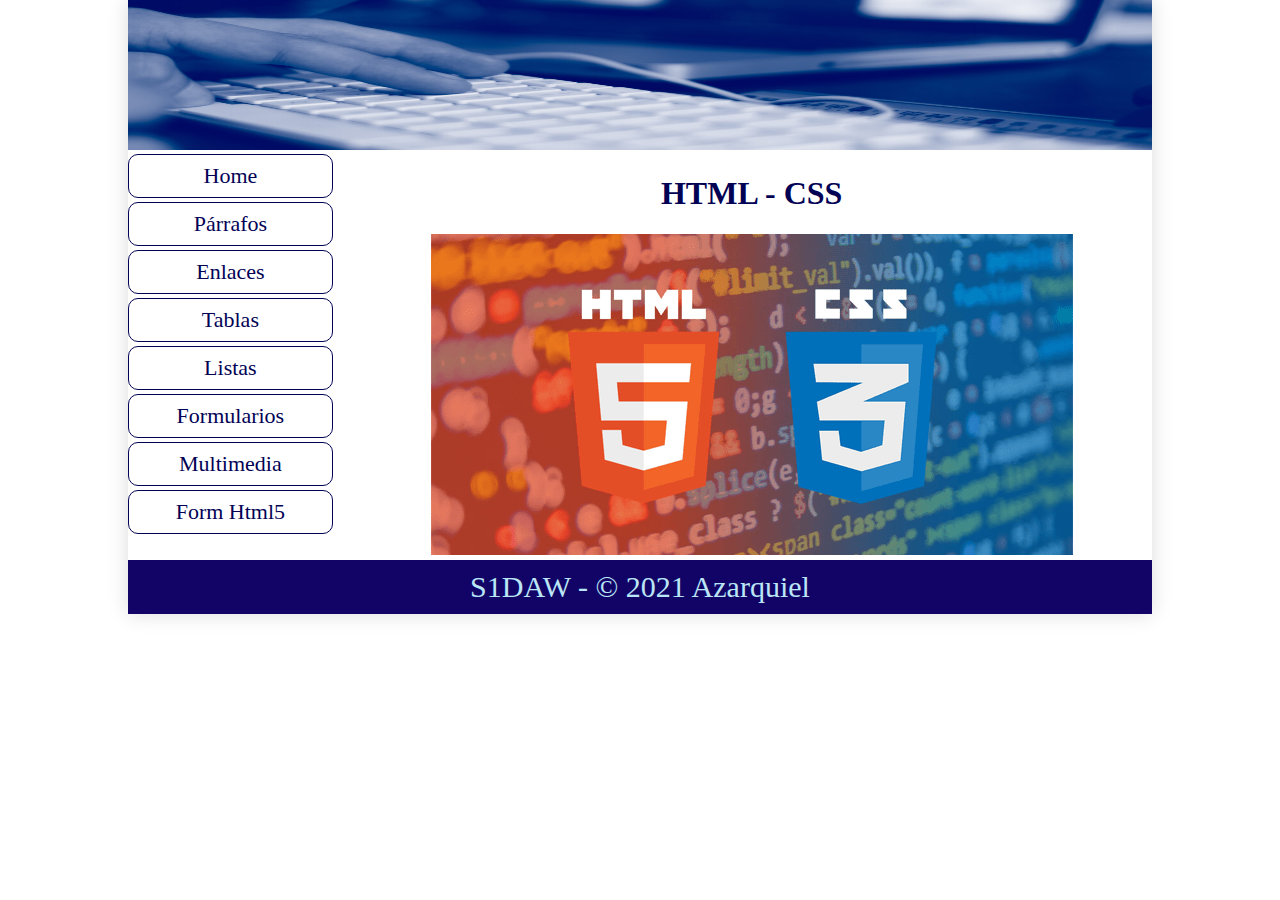
<file: index.html>
<!DOCTYPE html>
<html lang="en">
<head>
    <meta charset="UTF-8">
    <meta http-equiv="X-UA-Compatible" content="IE=edge">
    <meta name="viewport" content="width=device-width, initial-scale=1.0">
    <link rel="stylesheet" href="css/style.css">
    <title>HTML - CSS</title>
</head>
<body>
    <div id="container">
        <header>
            <img src="img/computer.jpg" alt="computer">
        </header>
        <div id="principal">
            <nav>
                <ul>
                    <a href="index.html" class="cajaindex"><li>Home</li></a>
                    <a href="parrafos.html" class="cajaindex"><li>Párrafos</li></a>
                    <a href="enlaces.html" class="cajaindex"><li>Enlaces</li></a>
                    <a href="tablas.html" class="cajaindex"><li>Tablas</li></a>
                    <a href="listas.html" class="cajaindex"><li>Listas</li></a>
                    <a href="formu.html" class="cajaindex"><li>Formularios</li></a>
                    <a href="multimedia.html" class="cajaindex"><li>Multimedia</li></a>
                    <a href="formhtml5.html" class="cajaindex"><li>Form Html5</li></a>
                </ul>
            </nav>
            <div id="contenido">
                <div id="home">
                    <h1 class="text-azulo">HTML - CSS</h1>
                    <img src="img/logo.png" alt="logo">
                </div>
            </div>
            <div class="cb"></div>

        </div>
        <footer>
            S1DAW - &copy; 2021 Azarquiel
        </footer>
    </div>



</body>
</html>
</file>
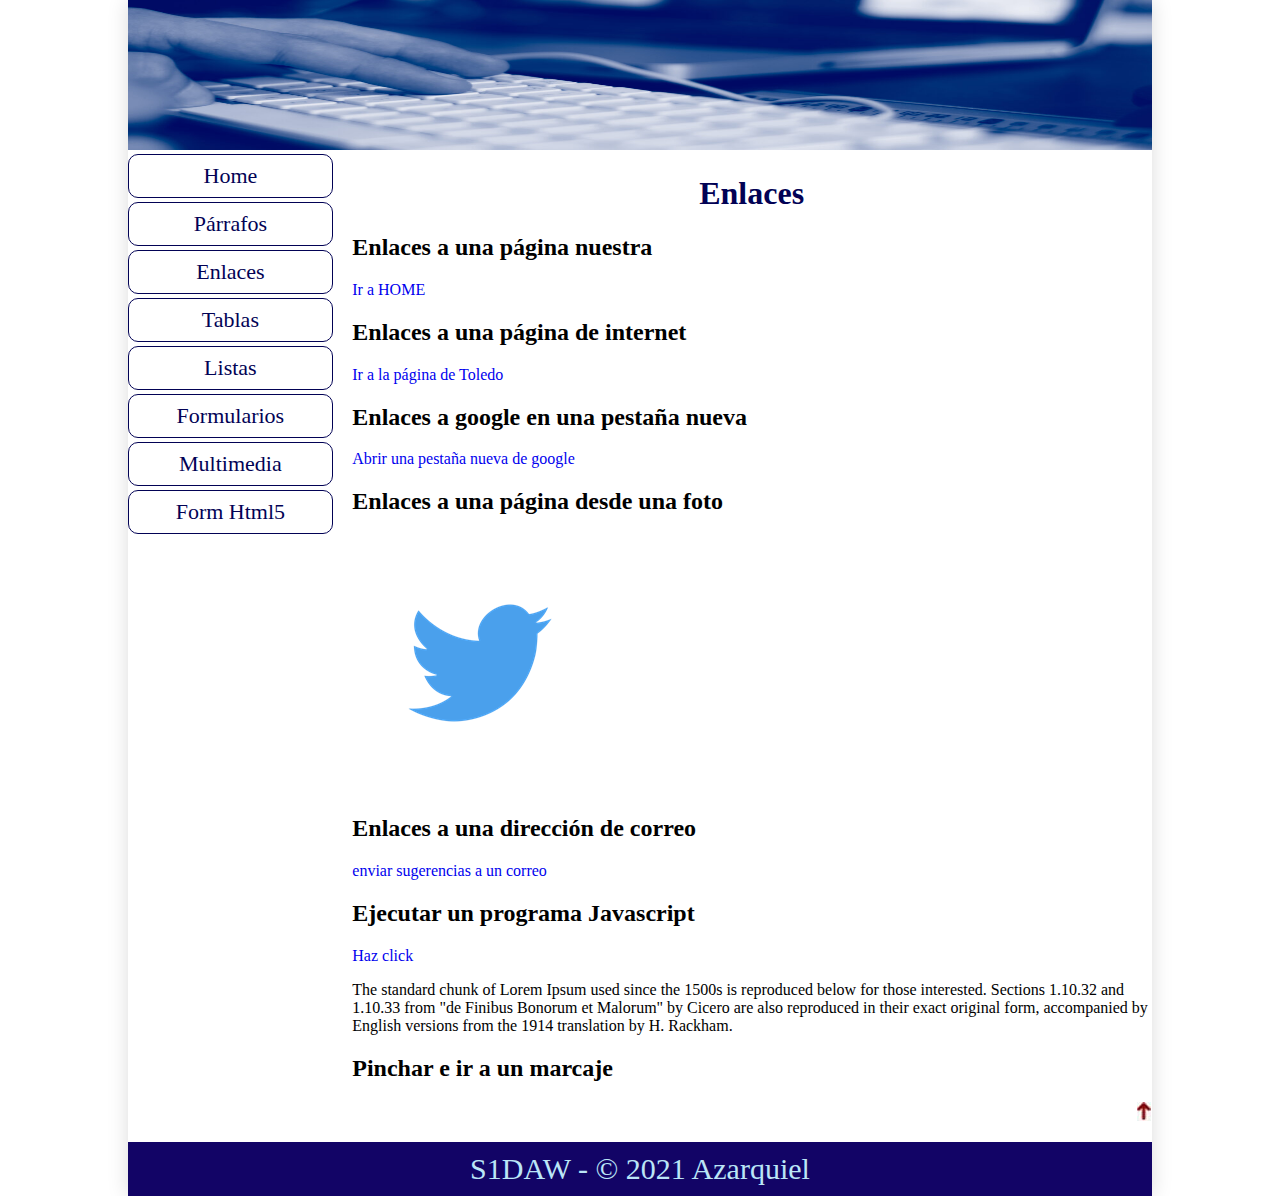
<file: enlaces.html>
<!DOCTYPE html>
<html lang="en">
<head>
    <meta charset="UTF-8">
    <meta http-equiv="X-UA-Compatible" content="IE=edge">
    <meta name="viewport" content="width=device-width, initial-scale=1.0">
    <link rel="stylesheet" href="css/style.css">
    <title>HTML - CSS</title>
</head>
<body>
    <a name="arriba"></a>
    <div id="container">
        <header>
            <img src="img/computer.jpg" alt="computer">
        </header>
        <div id="principal">
            <nav>
                <ul>
                    <a href="index.html"><li>Home</li></a>
                    <a href="parrafos.html"><li>Párrafos</li></a>
                    <a href="enlaces.html"><li>Enlaces</li></a>
                    <a href="tablas.html"><li>Tablas</li></a>
                    <a href="listas.html"><li>Listas</li></a>
                    <a href="formu.html"><li>Formularios</li></a>
                    <a href="multimedia.html"><li>Multimedia</li></a>
                    <a href="formhtml5.html"><li>Form Html5</li></a>
                </ul>
            </nav>
            <div id="contenido">
                <div id="enlaces">
                    <h1 class="titulo">Enlaces</h1>
                    <h2>Enlaces a una página nuestra</h2>
                    <p><a href="index.html">Ir a HOME</a></p>
                    <h2>Enlaces a una página de internet</h2>
                    <p><a href="https://www.toledo.es/">Ir a la página de Toledo </a></p>
                    <h2>Enlaces a google en una pestaña nueva</h2>
                    <p><a href="https://www.google.es/" target="_blank">Abrir una pestaña nueva de google</a></p>
                    <h2>Enlaces a una página desde una foto</h2>
                    <p><a href="https://twitter.com/?lang=es"><img src="img/logoTwitter.png" alt="logoTwitter"></a></p>
                    <h2>Enlaces a una dirección de correo</h2>
                    <p><a href="mailto: webmaster@ies-azarquiel.es">enviar sugerencias a un correo</a></p>
                    <h2>Ejecutar un programa Javascript</h2>
                    <p><a href="javascript: alert('Hola Juanjo')">Haz click</a></p>
                    <p>The standard chunk of Lorem Ipsum used since the 1500s is reproduced below for those interested. Sections 1.10.32 and 1.10.33 from "de Finibus Bonorum et Malorum" by Cicero are also reproduced in their exact original form, accompanied by English versions from the 1914 translation by H. Rackham.</p>
                    <h2>Pinchar e ir a un marcaje</h2>
                    <p class="text-derecha"> <a href="#arriba"> <img src="img/arrow1.jpg" alt="flecha"></a></p>
                    
                </div>
            </div>
            <div class="cb"></div>

        </div>
        <footer>
            S1DAW - &copy; 2021 Azarquiel
        </footer>
    </div>



</body>
</html>
</file>
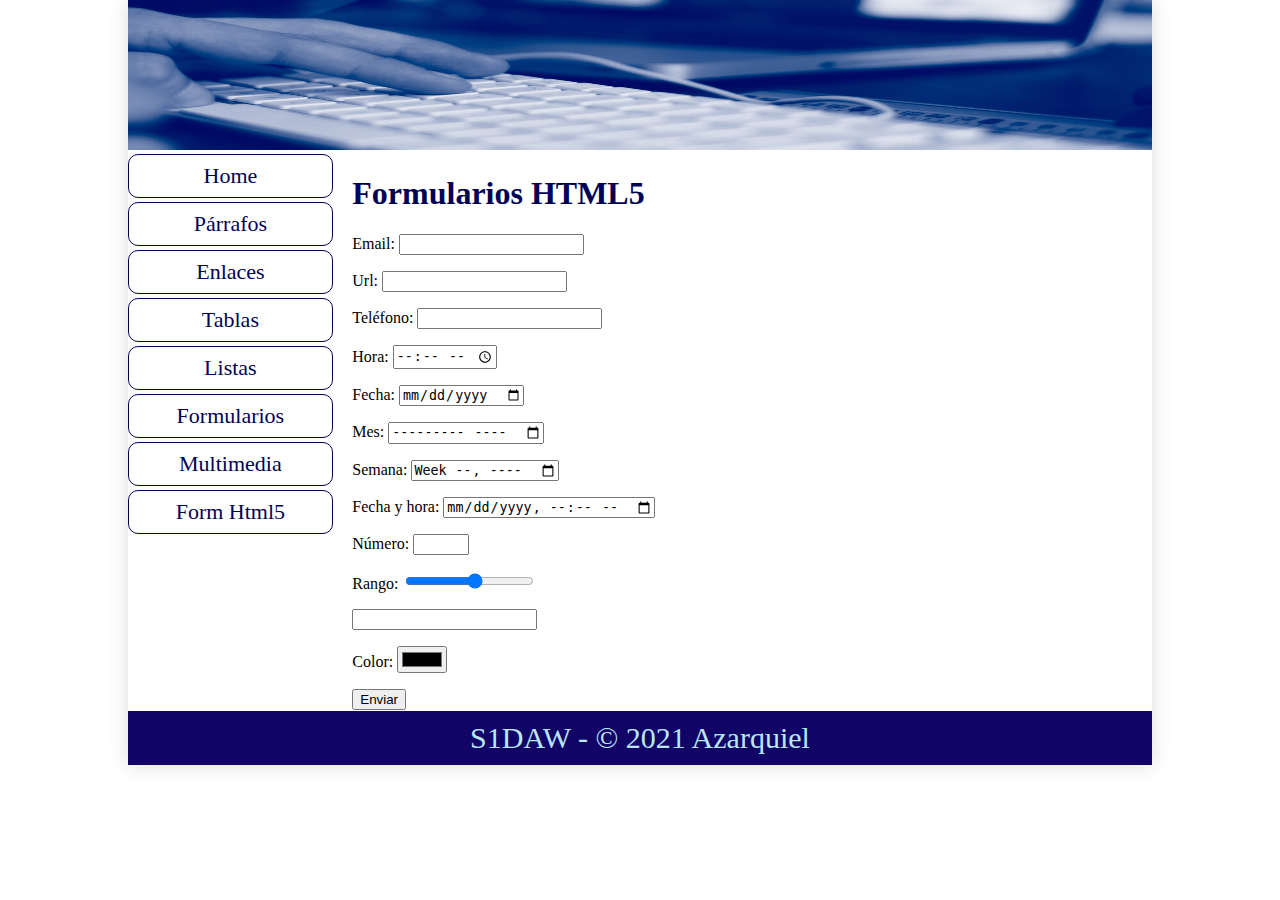
<file: Formhtml5.html>
<!DOCTYPE html>
<html lang="en">
<head>
    <meta charset="UTF-8">
    <meta http-equiv="X-UA-Compatible" content="IE=edge">
    <meta name="viewport" content="width=device-width, initial-scale=1.0">
    <link rel="stylesheet" href="css/style.css">
    <title>HTML - CSS</title>
    <script>
        function updateTextInput(val) {
            document.getElementById('textInput').value=val;
        }
    </script>
</head>
<body>
    <div id="container">
        <header>
            <img src="img/computer.jpg" alt="computer">
        </header>
        <div id="principal">
            <nav>
                <ul>
                    <a href="index.html"><li>Home</li></a>
                    <a href="parrafos.html"><li>Párrafos</li></a>
                    <a href="enlaces.html"><li>Enlaces</li></a>
                    <a href="tablas.html"><li>Tablas</li></a>
                    <a href="listas.html"><li>Listas</li></a>
                    <a href="formu.html"><li>Formularios</li></a>
                    <a href="multimedia.html"><li>Multimedia</li></a>
                    <a href="formhtml5.html"><li>Form Html5</li></a>
                </ul>
            </nav>
            <div id="contenido">
                <div id="formhtml5">
                    <h1 class="text-azulo">Formularios HTML5</h1>
                    <form action="" method="post">
                        <p>Email: <input type="email" name="email"></p>
                        <p>Url: <input type="url" name="url"></p>
                        <p>Teléfono: <input type="tel" name="teléfono"></p>
                        <p>Hora: <input type="time" name="Hora"></p>
                        <p>Fecha: <input type="date" name="Fecha"></p>
                        <p>Mes: <input type="month" name="Mes"></p>
                        <p>Semana: <input type="week" name="Semana"></p>
                        <p>Fecha y hora: <input type="datetime-local" name="Fehca y hora"></p>
                        <p>Número: <input type="number" name="Número" step="2" min="10" max="30"></p>
                        <p>Rango: <input type="range" name="Rango" step="5" min="5" max="50"
                            onchange="updateTextInput(this.value);"/>
                        <p><input type="text" id="textInput" value=""></p>
                        <p>Color: <input type="color" name="color"></p>
                        <input type="submit" value="Enviar" />
                        


                    </form>
                    
                </div>
            </div>
            <div class="cb"></div>

        </div>
        <footer>
            S1DAW - &copy; 2021 Azarquiel
        </footer>
    </div>

    


</body>
</html>
</file>
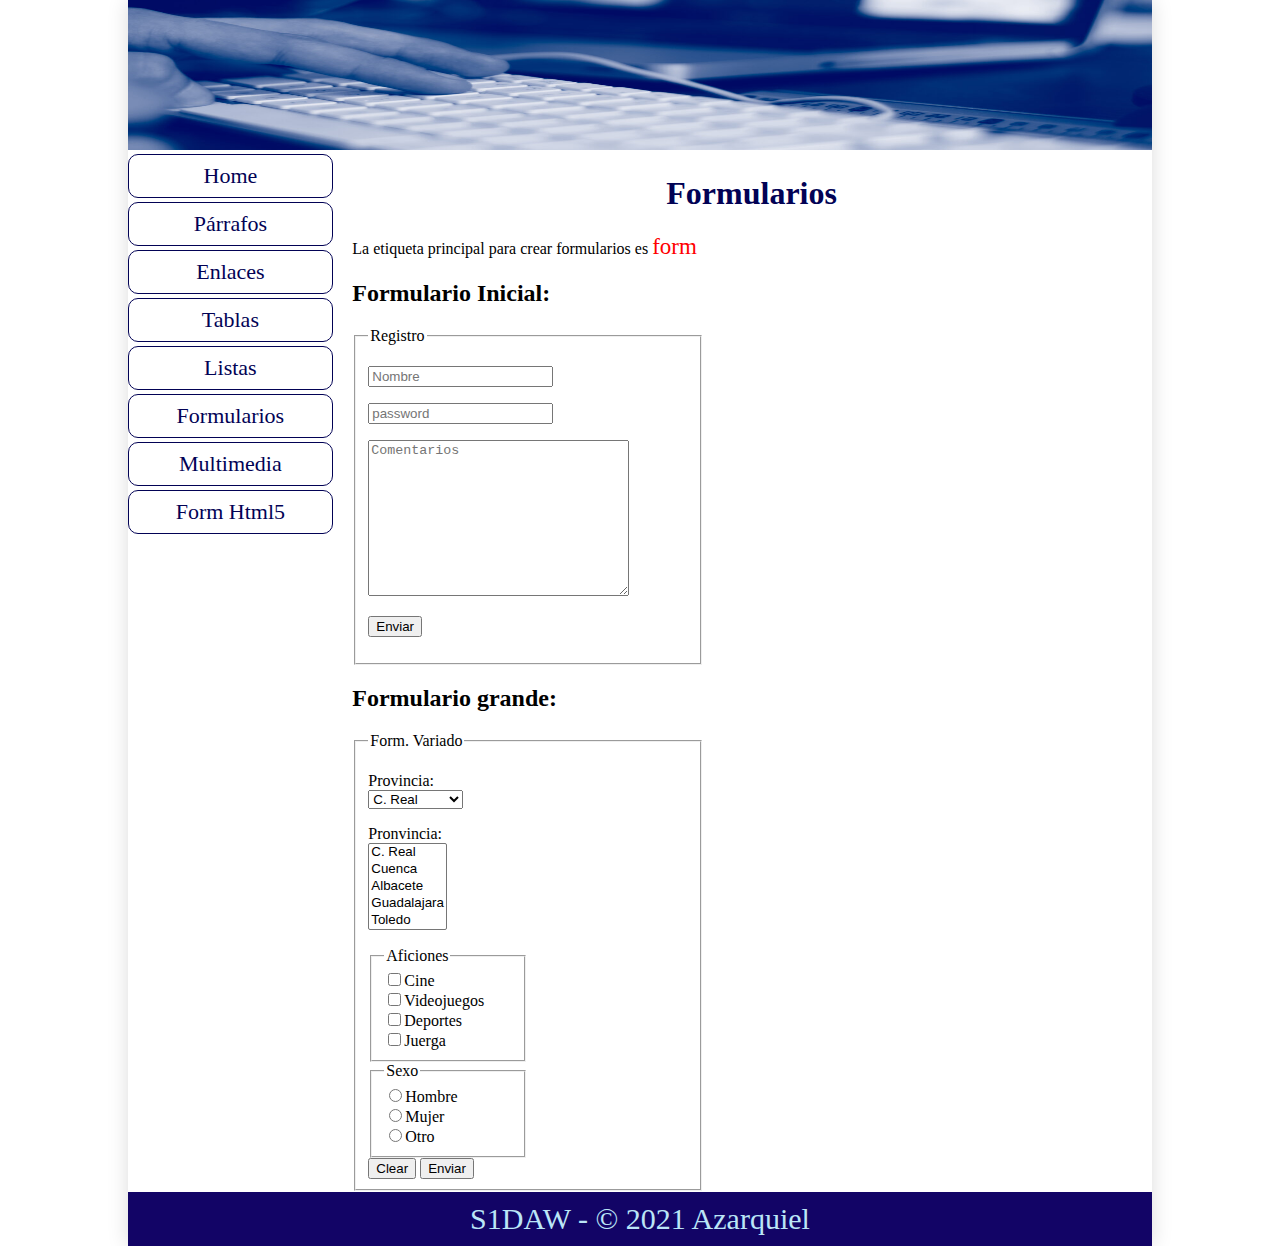
<file: formu.html>
<!DOCTYPE html>
<html lang="en">

<head>
    <meta charset="UTF-8">
    <meta http-equiv="X-UA-Compatible" content="IE=edge">
    <meta name="viewport" content="width=device-width, initial-scale=1.0">
    <link rel="stylesheet" href="css/style.css">
    <title>HTML - CSS</title>
</head>

<body>
    <div id="container">
        <header>
            <img src="img/computer.jpg" alt="computer">
        </header>
        <div id="principal">
            <nav>
                <ul>
                    <a href="index.html">
                        <li>Home</li>
                    </a>
                    <a href="parrafos.html">
                        <li>Párrafos</li>
                    </a>
                    <a href="enlaces.html">
                        <li>Enlaces</li>
                    </a>
                    <a href="tablas.html">
                        <li>Tablas</li>
                    </a>
                    <a href="listas.html">
                        <li>Listas</li>
                    </a>
                    <a href="formu.html">
                        <li>Formularios</li>
                    </a>
                    <a href="multimedia.html">
                        <li>Multimedia</li>
                    </a>
                    <a href="formhtml5.html">
                        <li>Form Html5</li>
                    </a>
                </ul>
            </nav>
            <div id="contenido">
                <div id="formu">
                    <h1 class="titulo">Formularios</h1>
                    <P>La etiqueta principal para crear formularios es <span class="etiqueta">form</span></P>
                    <h2>Formulario Inicial:</h2>
                    <form action="" method="get" id="FormP">
                        <fieldset>
                            <legend>Registro</legend>
                            <p><input type="text" name="Nombre" placeholder="Nombre"></p>
                            <p><input type="password" name="Contraseña" placeholder="password"> </p>
                            <p><textarea name="Comentarios" cols="30" rows="10" placeholder="Comentarios"></textarea>
                            </p>
                            <p><input type="hidden" name="Secreto" value="h"></p>
                            <p><input type="submit" value="Enviar"></p>
                        </fieldset>
                    </form>
                    <h2>Formulario grande:</h2>
                    <form action="" method="get" id="FormG">
                        <fieldset>
                            <legend>Form. Variado</legend>
                            <p> Provincia: <br>
                                <select name="Provincia">
                                    <option value="1">C. Real</option>
                                    <option value="2">Cuenca</option>
                                    <option value="3">Albacete</option>
                                    <option value="4">Guadalajara</option>
                                    <option value="5">Toledo</option>
                                </select>
                            </p>
                            <p>Pronvincia: <br>
                                <select name="Provincia" multiple size="5">
                                    <option value="c. Real">C. Real</option>
                                    <option value="cuenca">Cuenca</option>
                                    <option value="albacete">Albacete</option>
                                    <option value="guadalajara">Guadalajara</option>
                                    <option value="toledo">Toledo</option>
                                </select>
                            </p>
                            <fieldset>
                                <legend>Aficiones</legend>
                                <input type="checkbox" name="Cine" value="Cine">Cine <br>
                                <input type="checkbox" name="Videojuegos" value="Videojuegos">Videojuegos <br>
                                <input type="checkbox" name="Deportes"value="Deportes">Deportes <br>
                                <input type="checkbox" name="Juerga"value="Juerga" >Juerga <br>
                        
                            </fieldset>
                            <fieldset>
                                <legend>Sexo</legend>
                                <input type="radio" name="sexo"  value="hombre">Hombre <br>
                                <input type="radio" name="sexo"  value="mujer">Mujer <br>
                                <input type="radio" name="sexo" value="otro">Otro 
                            </fieldset>
                            <input type="reset" value="Clear">
                            <input type="submit" value="Enviar">
                        </fieldset>
                    </form>
                </div>
            </div>
            <div class="cb"></div>

        </div>
        <footer>
            S1DAW - &copy; 2021 Azarquiel
        </footer>
    </div>



</body>

</html>
</file>
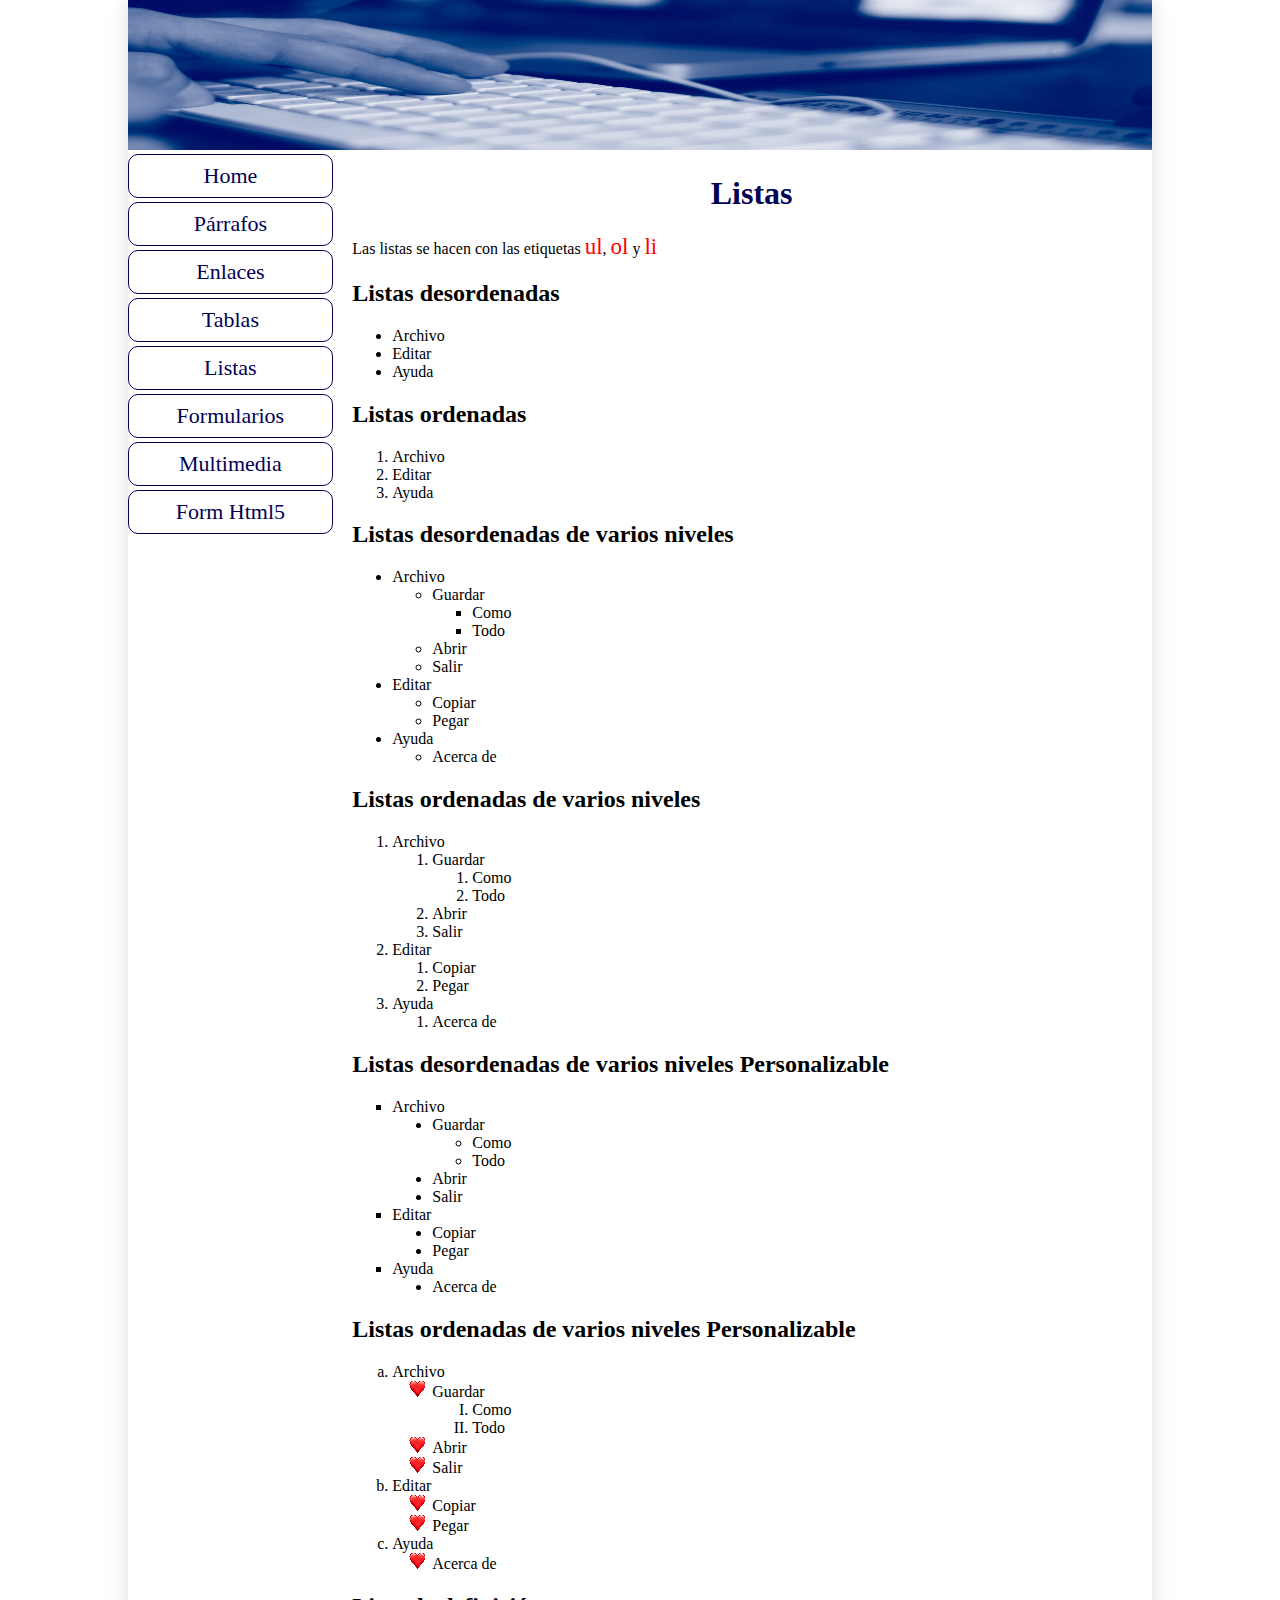
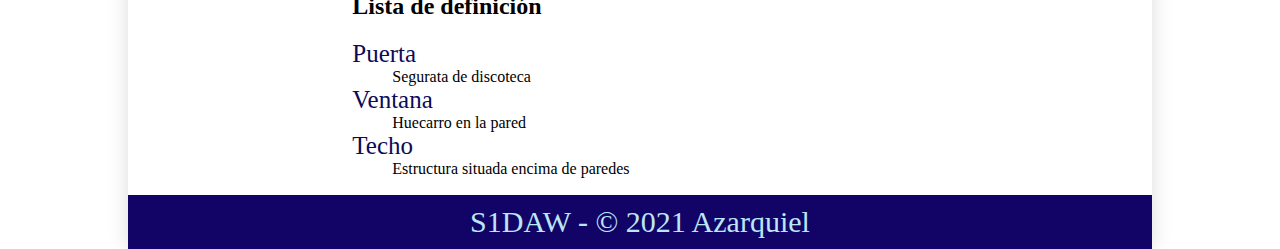
<file: listas.html>
<!DOCTYPE html>
<html lang="en">
<head>
    <meta charset="UTF-8">
    <meta http-equiv="X-UA-Compatible" content="IE=edge">
    <meta name="viewport" content="width=device-width, initial-scale=1.0">
    <link rel="stylesheet" href="css/style.css">
    <title>HTML - CSS</title>
</head>
<body>
    <div id="container">
        <header>
            <img src="img/computer.jpg" alt="computer">
        </header>
        <div id="principal">
            <nav>
                <ul>
                    <a href="index.html"><li>Home</li></a>
                    <a href="parrafos.html"><li>Párrafos</li></a>
                    <a href="enlaces.html"><li>Enlaces</li></a>
                    <a href="tablas.html"><li>Tablas</li></a>
                    <a href="listas.html"><li>Listas</li></a>
                    <a href="formu.html"><li>Formularios</li></a>
                    <a href="multimedia.html"><li>Multimedia</li></a>
                    <a href="formhtml5.html"><li>Form Html5</li></a>
                </ul>
            </nav>
            <div id="contenido">
                <div id="listas">
                    <h1 class="titulo">Listas</h1>
                    <p>Las listas se hacen con las etiquetas <span class="etiqueta">ul</span>, <span class="etiqueta">ol</span> y  <span class="etiqueta">li</span></p>
                    <h2>Listas desordenadas</h2>
                    <ul>
                        <li>Archivo</li>
                        <li>Editar</li>
                        <li>Ayuda</li>
                    </ul>
                    <h2>Listas ordenadas</h2>
                    <ol>
                        <li>Archivo</li>
                        <li>Editar</li>
                        <li>Ayuda</li>
                    </ol>
                    <h2>Listas desordenadas de varios niveles</h2>
                    <ul>
                        <li>Archivo
                            <ul>
                                <li>Guardar
                                    <ul>
                                        <li>Como</li>
                                        <li>Todo</li>
                                    </ul>
                                </li>
                                <li>Abrir</li>
                                <li>Salir</li>
                            </ul>
                        </li>
                        <li>Editar
                            <ul>
                                <li>Copiar</li>
                                <li>Pegar</li>
                            </ul>
                        </li>
                        <li>Ayuda
                            <ul>
                                <li>Acerca de</li>
                            </ul>
                        </li>
                    </ul>
                    <h2>Listas ordenadas de varios niveles</h2>
                    <ol>
                        <li>Archivo
                            <ol>
                                <li>Guardar
                                    <ol>
                                        <li>Como</li>
                                        <li>Todo</li>
                                    </ol>
                                </li>
                                <li>Abrir</li>
                                <li>Salir</li>
                            </ol>
                        </li>
                        <li>Editar
                            <ol>
                                <li>Copiar</li>
                                <li>Pegar</li>
                            </ol>
                        </li>
                        <li>Ayuda
                            <ol>
                                <li>Acerca de</li>
                            </ol>
                        </li>
                    </ol>
                    <h2>Listas desordenadas de varios niveles Personalizable</h2>
                    <div id="customd">
                        <ul>
                            <li>Archivo
                                <ul>
                                    <li>Guardar
                                        <ul>
                                            <li>Como</li>
                                            <li>Todo</li>
                                        </ul>
                                    </li>
                                    <li>Abrir</li>
                                    <li>Salir</li>
                                </ul>
                            </li>
                            <li>Editar
                                <ul>
                                    <li>Copiar</li>
                                    <li>Pegar</li>
                                </ul>
                            </li>
                            <li>Ayuda
                                <ul>
                                    <li>Acerca de</li>
                                </ul>
                            </li>
                        </ul>  
                    </div>
                    <h2>Listas ordenadas de varios niveles Personalizable</h2>
                    <div id="customo">
                        
                        <ol>
                            <li>Archivo
                                <ol>
                                    <li>Guardar
                                        <ol>
                                            <li>Como</li>
                                            <li>Todo</li>
                                        </ol>
                                    </li>
                                    <li>Abrir</li>
                                    <li>Salir</li>
                                </ol>
                            </li>
                            <li>Editar
                                <ol>
                                    <li>Copiar</li>
                                    <li>Pegar</li>
                                </ol>
                            </li>
                            <li>Ayuda
                                <ol>
                                    <li>Acerca de</li>
                                </ol>
                            </li>
                        </ol> 
                    </div>
                    <h2>Lista de definición</h2>
                    <dl>
                        <dt class="tdefinición"> Puerta
                            <dd>Segurata de discoteca</dd>
                        </dt>
                        <dt class="tdefinición"> Ventana
                            <dd>Huecarro en la pared</dd>
                        </dt>
                        <dt class="tdefinición"> Techo
                            <dd>Estructura situada encima de paredes</dd>
                        </dt>
                    </dl>
                    

                </div>
            </div>
            <div class="cb"></div>

        </div>
        <footer>
            S1DAW - &copy; 2021 Azarquiel
        </footer>
    </div>



</body>
</html>
</file>
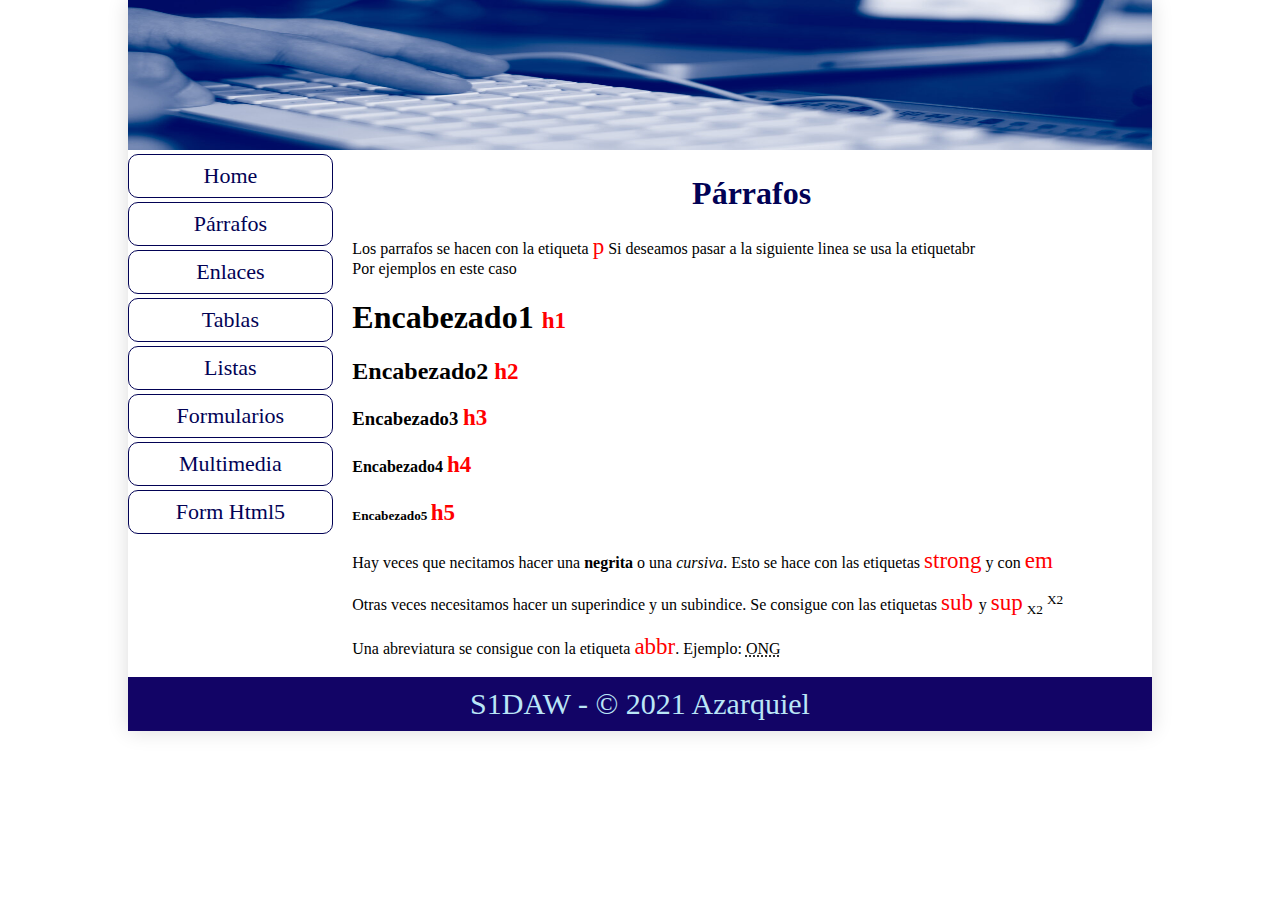
<file: parrafos.html>
<!DOCTYPE html>
<html lang="en">
<head>
    <meta charset="UTF-8">
    <meta http-equiv="X-UA-Compatible" content="IE=edge">
    <meta name="viewport" content="width=device-width, initial-scale=1.0">
    <link rel="stylesheet" href="css/style.css">
    <title>HTML - CSS</title>
</head>
<body>
    <div id="container">
        <header>
            <img src="img/computer.jpg" alt="computer">
        </header>
        <div id="principal">
            <nav>
                <ul>
                    <a href="index.html"><li>Home</li></a>
                    <a href="parrafos.html"><li>Párrafos</li></a>
                    <a href="enlaces.html"><li>Enlaces</li></a>
                    <a href="tablas.html"><li>Tablas</li></a>
                    <a href="listas.html"><li>Listas</li></a>
                    <a href="formu.html"><li>Formularios</li></a>
                    <a href="multimedia.html"><li>Multimedia</li></a>
                    <a href="formhtml5.html"><li>Form Html5</li></a>
                </ul>
            </nav>
            <div id="contenido">

                <div id="parrafos">
                    <h1 class="titulo">Párrafos</h1>
                    <p>Los parrafos se hacen con la etiqueta <span class="etiqueta">p</span> Si deseamos pasar a la siguiente linea se usa la etiqueta<span>br</span>
                    <br>Por ejemplos en este caso
                    </p>
                    <p><h1>Encabezado1 <span class="etiqueta">h1</span></h1></p>
                    <p><h2>Encabezado2 <span class="etiqueta">h2</span></h2></p>
                    <p><h3>Encabezado3 <span class="etiqueta">h3</span></h3></p>
                    <p><h4>Encabezado4 <span class="etiqueta">h4</span></h4></p>
                    <p><h5>Encabezado5 <span class="etiqueta">h5</span></h5></p>

                    <p>Hay veces que necitamos hacer una <strong>negrita</strong> o una <em>cursiva</em>. Esto se hace con las etiquetas <span class="etiqueta">strong</span>
                    y con <span class="etiqueta">em</span></p>
                    <p>Otras veces necesitamos hacer un superindice y un subindice. Se consigue con las etiquetas <span class="etiqueta">sub </span>y <span class="etiqueta">sup</span>
                    <sub>X2</sub> <sup>X2</sup></p>
                    
                    <p>Una abreviatura se consigue con la etiqueta <span class="etiqueta">abbr</span>. 
                    Ejemplo: <abbr title="Organizaciones de las Naciones Unidas"> ONG</abbr>  </p>
                </div>
            </div>
            <div class="cb"></div>

        </div>
        <footer>
            S1DAW - &copy; 2021 Azarquiel
        </footer>
    </div>



</body>
</html>
</file>
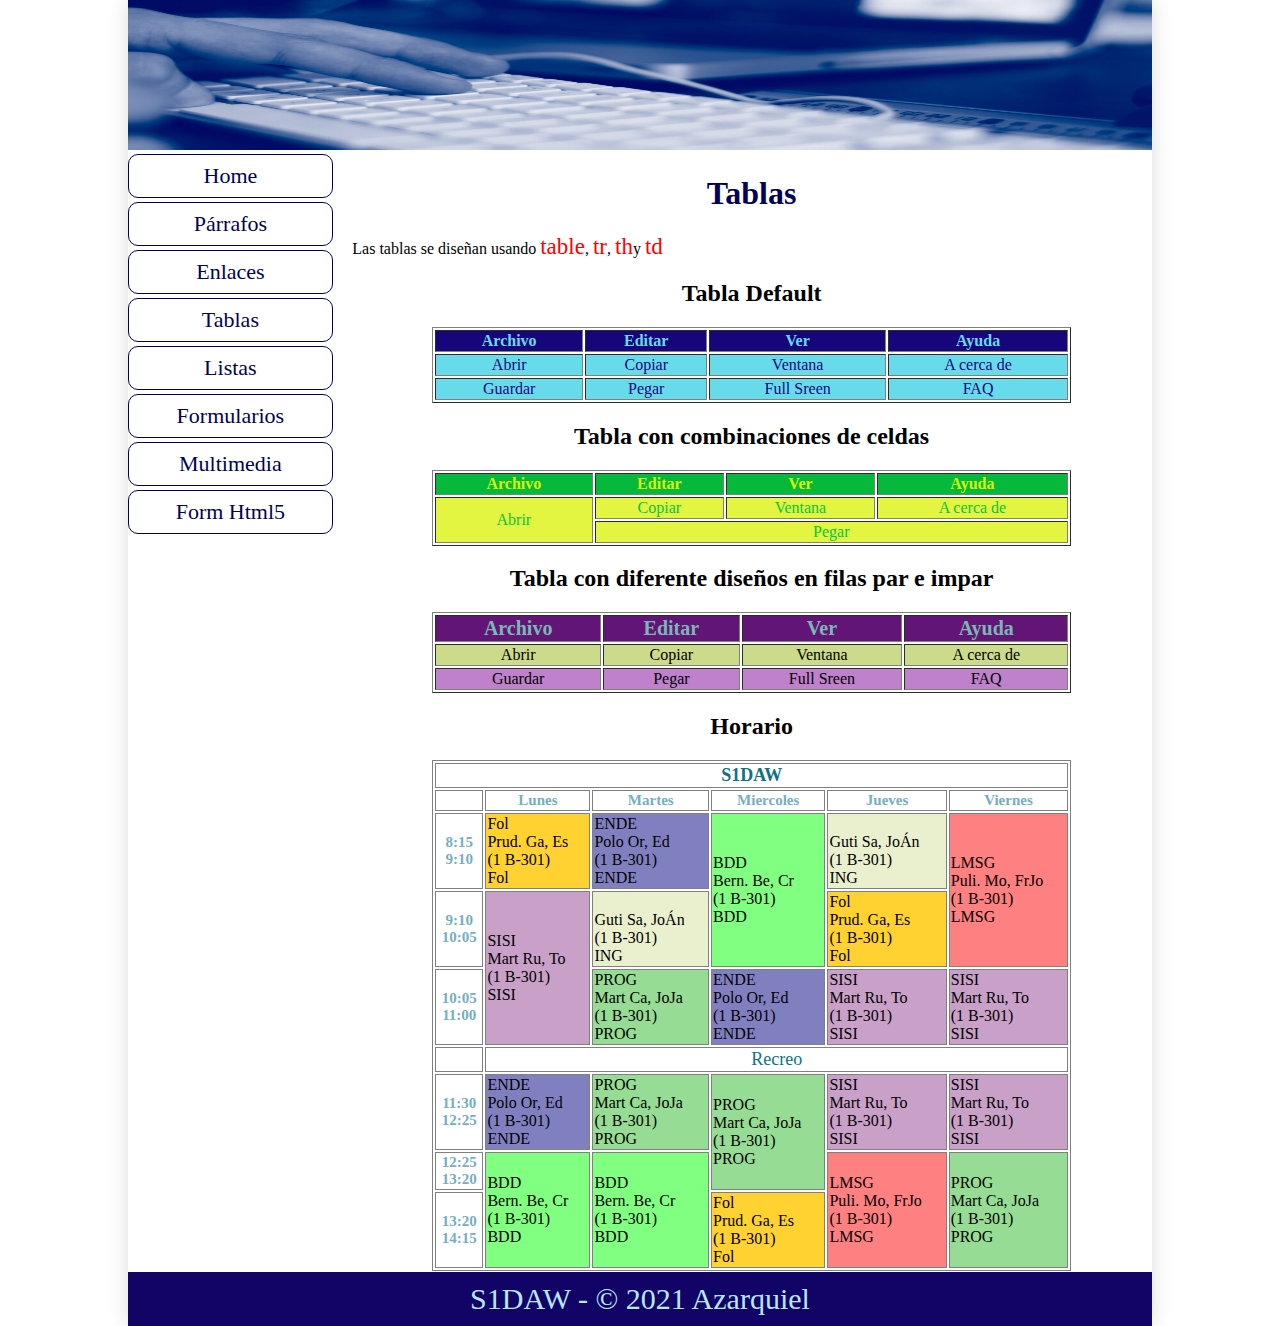
<file: tablas.html>
<!DOCTYPE html>
<html lang="en">
<head>
    <meta charset="UTF-8">
    <meta http-equiv="X-UA-Compatible" content="IE=edge">
    <meta name="viewport" content="width=device-width, initial-scale=1.0">
    <link rel="stylesheet" href="css/style.css">
    <title>HTML - CSS</title>
</head>
<body>
    <div id="container">
        <header>
            <img src="img/computer.jpg" alt="computer">
        </header>
        <div id="principal">
            <nav>
                <ul>
                    <a href="index.html"><li>Home</li></a>
                    <a href="parrafos.html"><li>Párrafos</li></a>
                    <a href="enlaces.html"><li>Enlaces</li></a>
                    <a href="tablas.html"><li>Tablas</li></a>
                    <a href="listas.html"><li>Listas</li></a>
                    <a href="formu.html"><li>Formularios</li></a>
                    <a href="multimedia.html"><li>Multimedia</li></a>
                    <a href="formhtml5.html"><li>Form Html5</li></a>
                </ul>
            </nav>
            <div id="contenido">
                <div id="tablas">
                  <h1 class="titulo">Tablas</h1>
                  <p>Las tablas se diseñan usando <span class="etiqueta">table</span>, <span class="etiqueta">tr</span>, <span class="etiqueta">th</span>y <span class="etiqueta">td</span></p>
                  <h2>Tabla Default</h2>
                 <div id="tdefault">
                  <table border="1">
                      <thead>
                          <tr>
                              <th>Archivo</th>
                              <th>Editar</th>
                              <th>Ver</th>
                              <th>Ayuda</th>
                          </tr>
                      </thead>
                      <tbody>
                          <tr>
                              <td >Abrir</td>
                              <td>Copiar</td>
                              <td>Ventana</td>
                              <td>A cerca de</td>
                          </tr>
                          <tr>
                              <td>Guardar</td>
                              <td>Pegar</td>
                              <td>Full Sreen</td>
                              <td>FAQ</td>
                          </tr>
                      </tbody>
                  </table>
                </div>
                
                  <div id="tcombi">
                    <h2>Tabla con combinaciones de celdas</h2>
                  <table border="1">
                      <thead>
                          <tr>
                              <th>Archivo</th>
                              <th>Editar</th>
                              <th>Ver</th>
                              <th>Ayuda</th>
                          </tr>
                      </thead>
                      <tbody>
                          <tr>
                              <td rowspan="2">Abrir</td>
                              <td>Copiar</td>
                              <td>Ventana</td>
                              <td>A cerca de</td>
                          </tr>
                          <tr>
                            
                              <td colspan="3">Pegar</td>
                              
                          </tr>
                      </tbody>
                  </table>
                </div>
                <div id="tparimpar">
                    <h2>Tabla con diferente diseños en filas par e impar</h2>
                    <table border="1">
                        <thead>
                            <tr>
                                <th>Archivo</th>
                                <th>Editar</th>
                                <th>Ver</th>
                                <th>Ayuda</th>
                            </tr>
                        </thead>
                        <tbody>
                            <tr>
                                <td >Abrir</td>
                                <td>Copiar</td>
                                <td>Ventana</td>
                                <td>A cerca de</td>
                            </tr>
                            <tr>
                                <td>Guardar</td>
                                <td>Pegar</td>
                                <td>Full Sreen</td>
                                <td>FAQ</td>
                            </tr>
                        </tbody>
                    </table>
                  </div>
                  <div id="thorario">
                <h2>Horario</h2>
                <table class>
                    <thead>
                        <tr>
                            <th colspan="6" class="tamaño18">S1DAW</th>
                            
                        </tr>
                        <tr>
                            <th class="tamaño15"></th>
                            <th class="tamaño15">Lunes</th>
                            <th class="tamaño15">Martes</th>
                            <th class="tamaño15">Miercoles</th>
                            <th class="tamaño15">Jueves</th>
                            <th class="tamaño15">Viernes</th>
                        </tr>
                    </thead>
                    <tbody>
                        <tr>
                            <th class="tamaño15">8:15 <br> 9:10</th>  
                            <td class="fol">Fol <br>Prud. Ga, Es <br>(1 B-301) <br>Fol</BR></td>
                            <td class="ende">ENDE <br>Polo Or, Ed <br>(1 B-301) <br>ENDE</BR></td>
                            <td class="BDD" rowspan="2">BDD <br>Bern. Be, Cr <br>(1 B-301) <br>BDD</BR></td>
                            <td class="ING"> <br>Guti Sa, JoÁn <br>(1 B-301) <br>ING</BR></td>
                            <td class="LMSG" rowspan="2">LMSG <br>Puli. Mo, FrJo <br>(1 B-301) <br>LMSG</BR></td>
                        </tr>
                        <tr>
                            <th class="tamaño15">9:10 <br>10:05</th>
                            <td class="sisi" rowspan="2">SISI <br>Mart Ru, To <br>(1 B-301) <br>SISI</BR></td>
                            <td class="ING"> <br>Guti Sa, JoÁn <br>(1 B-301) <br>ING</BR></td>
                          
                            <td class="fol">Fol <br>Prud. Ga, Es <br>(1 B-301) <br>Fol</BR></td>
                            
                        </tr>
                        <tr>
                            <th class="tamaño15">10:05 <br>11:00</th>
                            <td class="prog">PROG <br>Mart Ca, JoJa <br>(1 B-301) <br>PROG</BR></td>
                            <td class="ende">ENDE <br>Polo Or, Ed <br>(1 B-301) <br>ENDE</BR></td>
                            <td class="sisi">SISI <br>Mart Ru, To <br>(1 B-301) <br>SISI</BR></td>
                            <td class="sisi">SISI <br>Mart Ru, To <br>(1 B-301) <br>SISI</BR></td>
                        </tr>
                        <tr>
                            <th></th>
                            <td colspan="5" class="tamaño18"> Recreo</td>
                            
                        </tr>
                        <tr>
                            <th class="tamaño15">11:30 <br>12:25</th>
                            <td class="ende">ENDE <br>Polo Or, Ed <br>(1 B-301) <br>ENDE</BR></td>
                            <td class="prog">PROG <br>Mart Ca, JoJa <br>(1 B-301) <br>PROG</BR></td>
                            <td class="prog" rowspan="2">PROG <br>Mart Ca, JoJa <br>(1 B-301) <br>PROG</BR></td>
                            <td class="sisi">SISI <br>Mart Ru, To <br>(1 B-301) <br>SISI</BR></td>
                            <td class="sisi">SISI <br>Mart Ru, To <br>(1 B-301) <br>SISI</BR></td>
                        </tr>
                        <tr>
                            <th class="tamaño15">12:25 <br>13:20</th>
                            <td class="BDD" rowspan="2">BDD <br>Bern. Be, Cr <br>(1 B-301) <br>BDD</BR></td>
                            <td class="BDD" rowspan="2">BDD <br>Bern. Be, Cr <br>(1 B-301) <br>BDD</BR></td>
                            <td class="LMSG" rowspan="2">LMSG <br>Puli. Mo, FrJo <br>(1 B-301) <br>LMSG</BR></td>
                            <td class="prog" rowspan="2">PROG <br>Mart Ca, JoJa <br>(1 B-301) <br>PROG</BR></td>
                        </tr>
                        <tr>
                            <th class="tamaño15">13:20 <br>14:15</th>
                            <td class="fol">Fol <br>Prud. Ga, Es <br>(1 B-301) <br>Fol</BR></td>
                            
                        </tr>
                    </tbody>
                </table>


                  </div>


                </div>
            </div>
            <div class="cb"></div>

        </div>
        <footer>
            S1DAW - &copy; 2021 Azarquiel
        </footer>
    </div>



</body>
</html>
</file>
<file: css/style.css>
body {
    margin: 0;
}
#container {
    width: 80%;
    margin: 0 auto;
    box-shadow: 0 0 20px gainsboro;
}

header img {
    width: 100%;
    height: 150px;
}
nav {
    width: 20%;
    float: left;
}
#contenido {
    width: 78%;
    float: right;
    padding: 0px 1px 1px 1px;
}
footer {
    background-color: rgb(18, 4, 102);
    color: rgb(187, 230, 247);
    font-size: 30px;
    text-align: center;
    padding: 10px;
}
.cb {
    clear: both;
}
nav ul, nav li {
    padding: 0;
    margin: 0;
}
nav li {
    list-style-type: none;
    text-align: center;
    color: rgb(2, 2, 85);
    font-size: 22px;
    border: solid 1px rgb(2, 2, 85);
    padding: 8px;
    border-radius: 10px;
    margin-bottom: 4px;
}
nav ul li:hover {
    color: rgb(195, 216, 248);
    background-color: rgb(2, 2, 85);
}
a {
    text-decoration: none;
    
}
.text-azulo {
    color: rgb(2, 2, 85);
}
#home {
    text-align: center;
}

.etiqueta {
    color: red;
    font-size: 23px;
}
.titulo {
    text-align: center; 
    color: rgb(2, 2, 85);
}

.text-derecha {
    text-align: right;
}

#tablas h2{
    text-align: center;
}
#tdefault table {
    text-align: center;
    width: 80%;
    margin: 0 auto;
}
#tdefault tr{
    background-color: rgb(18, 4, 102);
color: rgb(195, 216, 248);

}
#tdefault th{
    background-color: rgb(23, 5, 124);
color: rgb(104, 219, 235);

}
#tdefault td {
    background-color:  rgb(104, 219, 235);
    color: rgb(23, 5, 124);
}
#tcombi table{
    text-align: center;
    width: 80%;
    margin: 0 auto;

}
#tcombi h2{
    text-align: center;
}

#tcombi th {
    background-color: rgb(6, 185, 60);
    color: rgb(219, 243, 7);
}
#tcombi td {
    background-color:rgb(227, 245, 65);
    color: rgb(7, 197, 64);
}
#tparimpar table{
    text-align: center;
    width: 80%;
    margin: 0 auto; 
}
 #tparimpar   tr:nth-child(odd) td{
    background: rgb(204, 219, 138);
  }
  
 #tparimpar tr:nth-child(even) td{
    background: rgb(191, 128, 204);
  }
#tparimpar th{
    background-color: rgb(99, 21, 119);
    color: rgb(122, 184, 179);
    font-size: 20px;
}
#thorario table{
    width: 80%;
    margin: 0 auto;
}
#thorario table, #thorario td, #thorario th {
border: solid 1px gray;
}
.tamaño18 {
    font-size: 18px;
    color: #0D7286;
    text-align: center;
}
.tamaño15 {
    font-size: 15px;
    color: #74AFBF;
}
.fol {
    background-color:#FFD231 ;
    color: black;
}
.sisi {
    background-color:#C9A0C8 ;
    color: black;
}
.ende {
    background-color:#8080C0;
    color: black;
}

.prog {
    background-color:#96DC94;
    color: black;
}
.BDD {
    background-color:#81FF81;
    color: black;
}
.LMSG {
    background-color:#FE8081;
    color: black;
}
.ING {
    background-color:#EAF0CE;
    color: black;
    
}
#customd li {
list-style-type: square;
}
#customd li li{
    list-style-type: disc;
    }
#customd li li li {
list-style-type: circle;
        }
#customo li {
list-style-type: lower-alpha;
 }
#customo li li{
list-style-image: url(../img/corazon16.png);
}
#customo li li li {
list-style-type: upper-roman;
list-style-image: none;
}
.tdefinición {
    font-size: 25px;
    color: rgb(11, 11, 87);
}
#FormP fieldset{
    width: 40%;
}
#FormG fieldset{
    width: 40%;
}
</file>
